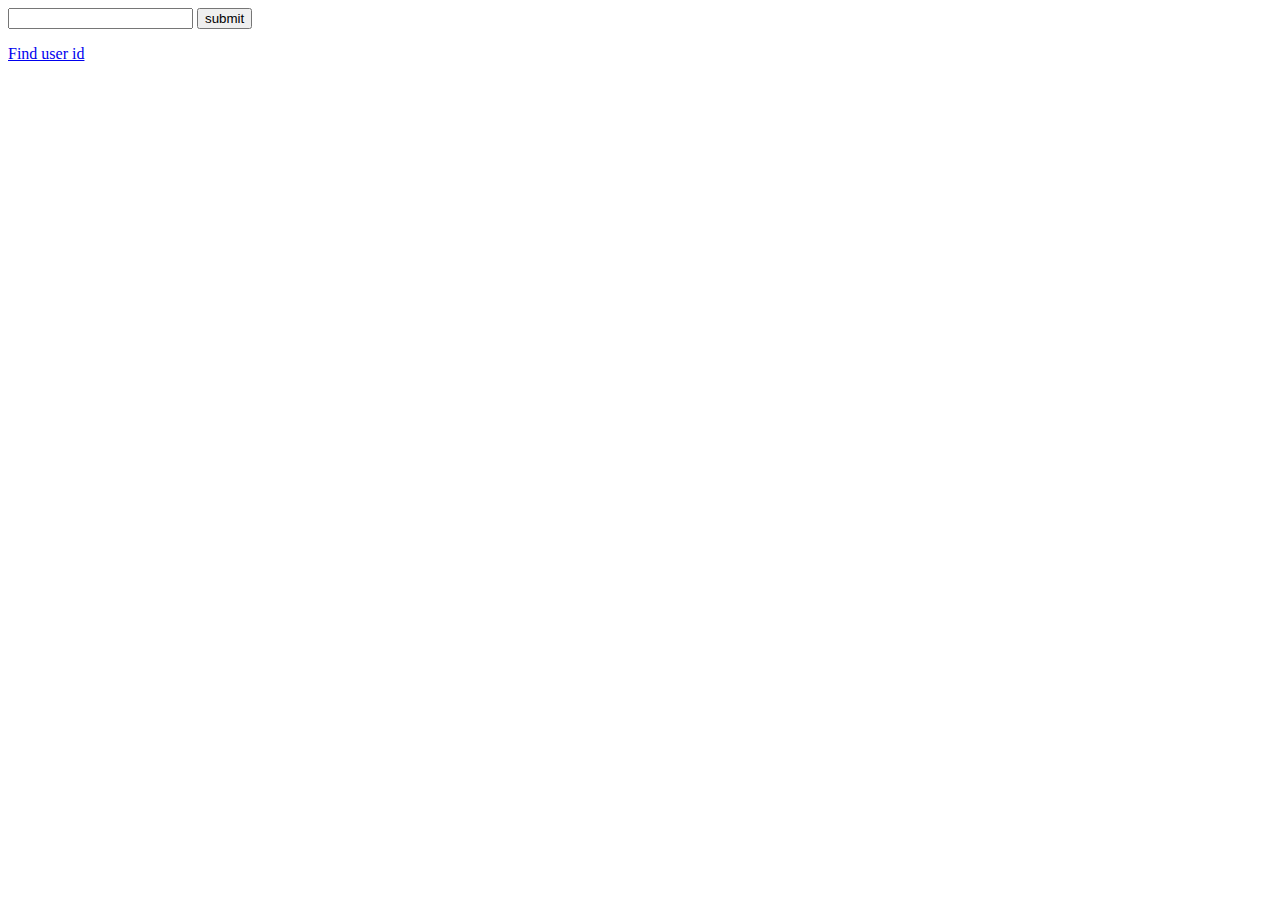
<file: instagram/instagram.html>
<?php
if (!empty(GET$))




?>





<html>
<head>
<meta http-equiv="Content-Type" content="text/html; charset=UTF-8" />
<title>Instagram API Fun</title>
<script src="http://codeorigin.jquery.com/jquery-2.0.3.min.js" type="text/javascript"></script>
<script src="instagram.js" type="text/javascript"></script>
</head>

<body>
    
    
    
    
    
    
    
    <form action="">
        <input type="text" name="location"/>
        <button type="submit">submit</button>
    </form>
<div id="results"></div>

<a href="http://jelled.com/instagram/lookup-user-id">Find user id</a>
</body>
</html>
</file>
